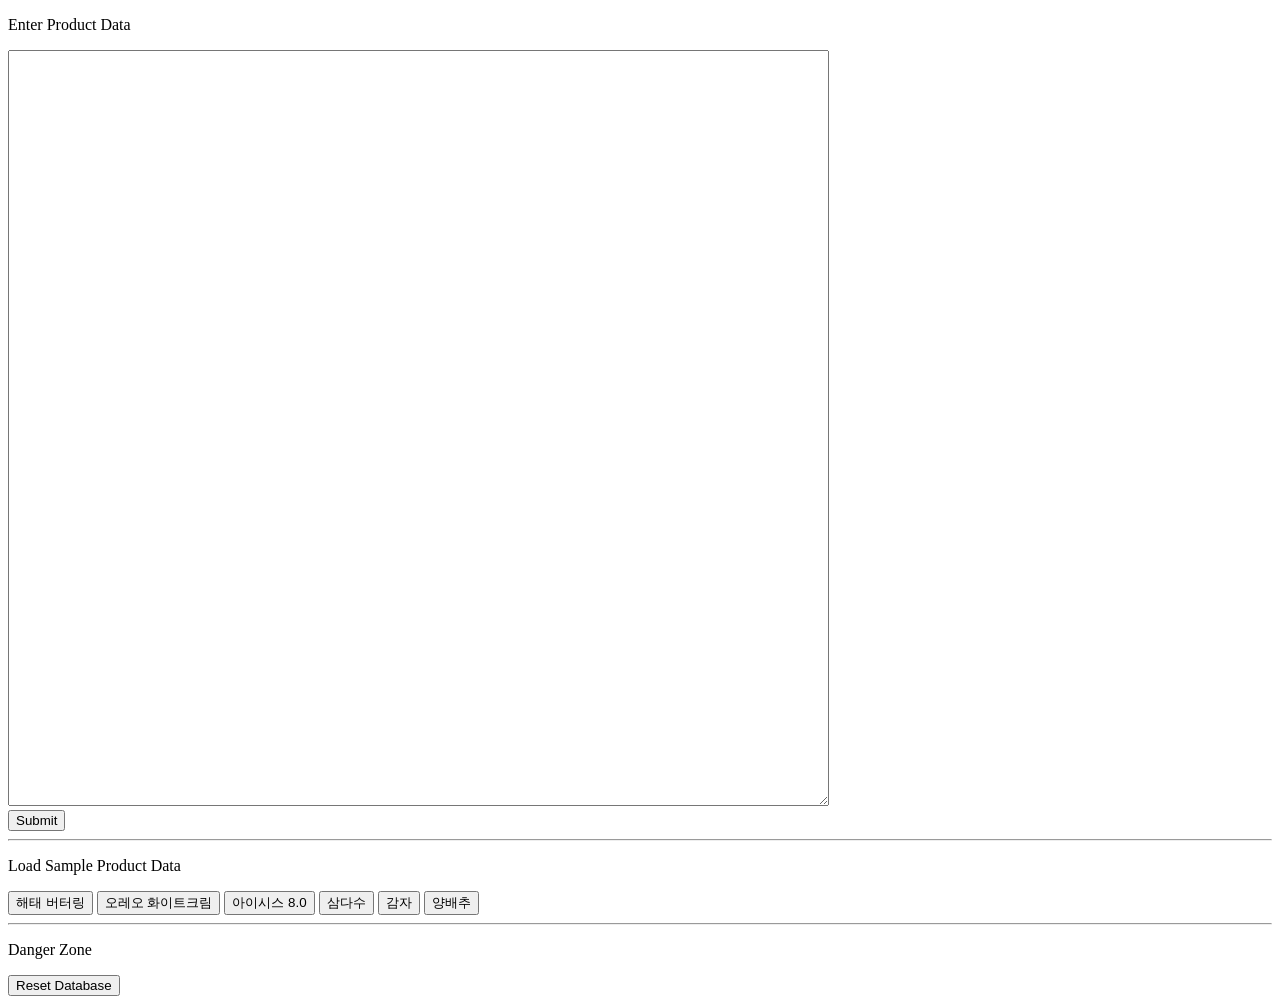
<file: src/main/resources/templates/index.html>
<!DOCTYPE html>
<!--
  ~ Copyright 2017 Open Language for Internet of Things (Oliot)
  ~
  ~ Licensed under the Apache License, Version 2.0 (the "License");
  ~ you may not use this file except in compliance with the License.
  ~ You may obtain a copy of the License at
  ~
  ~     http://www.apache.org/licenses/LICENSE-2.0
  ~
  ~ Unless required by applicable law or agreed to in writing, software
  ~ distributed under the License is distributed on an "AS IS" BASIS,
  ~ WITHOUT WARRANTIES OR CONDITIONS OF ANY KIND, either express or implied.
  ~ See the License for the specific language governing permissions and
  ~ limitations under the License.
  -->

<html xmlns:th="http://www.thymeleaf.org"
      xmlns:layout="http://www.ultraq.net.nz/thymeleaf/layout"
      lang="en"
      layout:decorator="default">
<head>
    <link rel="stylesheet" type="text/css"
          th:href="@{/css/codemirror.css}"/>
    <script type="text/javascript"
            th:src="@{/js/codemirror.js}"></script>
</head>
<body>
<th:block layout:fragment="content">
    <div class="starter-template">
        <form action="/insert" method="post">
            <p class="lead">Enter Product Data</p>
            <textarea rows="50" cols="100" id="editor" name="editor"></textarea>
            <br/>
            <button type="submit" class="btn btn-primary">Submit</button>
        </form>
        <hr/>
        <p class="lead">Load Sample Product Data</p>
        <button class="btn btn-default" id="08801019310614">해태 버터링</button>
        <button class="btn btn-default" id="08801037088168">오레오 화이트크림</button>
        <button class="btn btn-default" id="08801056059842">아이시스 8.0</button>
        <button class="btn btn-default" id="08808244201014">삼다수</button>
        <button class="btn btn-default" id="02399610000004">감자</button>
        <button class="btn btn-default" id="00430000007905">양배추</button>
        <hr/>
        <p class="lead">Danger Zone</p>
        <form action="/reset" method="post">
            <button type="submit" class="btn btn-danger">Reset Database</button>
        </form>
    </div>
</th:block>
<th:block layout:fragment="scripts">
    <script type="text/javascript"
            th:src="@{/js/xml.js}"></script>
    <script type="text/javascript">
        var editor = CodeMirror.fromTextArea(document.getElementById("editor"), {
            mode: "application/xml",
            lineNumbers: true
        });

        $('#08801019310614').click(function (event){
            event.preventDefault();
            $.ajax({
                url: 'https://raw.githubusercontent.com/oliot-tsd/tsd-heroku/master/src/test/resources/xmls/ProductData/ProductData_08801019310614.xml'
                ,success: function(response) {
                    editor.getDoc().setValue(response);
                }
                ,error: function() {
                    editor.getDoc().setValue("Unable to Load XML");
                }
            });
            return false;
        });

        $('#08801037088168').click(function (event){
            event.preventDefault();
            $.ajax({
                url: 'https://raw.githubusercontent.com/oliot-tsd/tsd-heroku/master/src/test/resources/xmls/ProductData/ProductData_08801037088168.xml'
                ,success: function(response) {
                    editor.getDoc().setValue(response);
                }
                ,error: function() {
                    editor.getDoc().setValue("Unable to Load XML");
                }
            });
            return false;
        });

        $('#08801056059842').click(function (event){
            event.preventDefault();
            $.ajax({
                url: 'https://raw.githubusercontent.com/oliot-tsd/tsd-heroku/master/src/test/resources/xmls/ProductData/ProductData_08801056059842.xml'
                ,success: function(response) {
                    editor.getDoc().setValue(response);
                }
                ,error: function() {
                    editor.getDoc().setValue("Unable to Load XML");
                }
            });
            return false;
        });

        $('#08808244201014').click(function (event){
            event.preventDefault();
            $.ajax({
                url: 'https://raw.githubusercontent.com/oliot-tsd/tsd-heroku/master/src/test/resources/xmls/ProductData/ProductData_08808244201014.xml'
                ,success: function(response) {
                    editor.getDoc().setValue(response);
                }
                ,error: function() {
                    editor.getDoc().setValue("Unable to Load XML");
                }
            });
            return false;
        });

        $('#02399610000004').click(function (event){
            event.preventDefault();
            $.ajax({
                url: 'https://raw.githubusercontent.com/oliot-tsd/tsd-heroku/master/src/test/resources/xmls/ProductData/ProductData_02399610000004.xml'
                ,success: function(response) {
                    editor.getDoc().setValue(response);
                }
                ,error: function() {
                    editor.getDoc().setValue("Unable to Load XML");
                }
            });
            return false;
        });

        $('#00430000007905').click(function (event){
            event.preventDefault();
            $.ajax({
                url: 'https://raw.githubusercontent.com/oliot-tsd/tsd-heroku/master/src/test/resources/xmls/ProductData/ProductData_00430000007905.xml'
                ,success: function(response) {
                    editor.getDoc().setValue(response);
                }
                ,error: function() {
                    editor.getDoc().setValue("Unable to Load XML");
                }
            });
            return false;
        });
    </script>
</th:block>
</body>
</html>
</file>
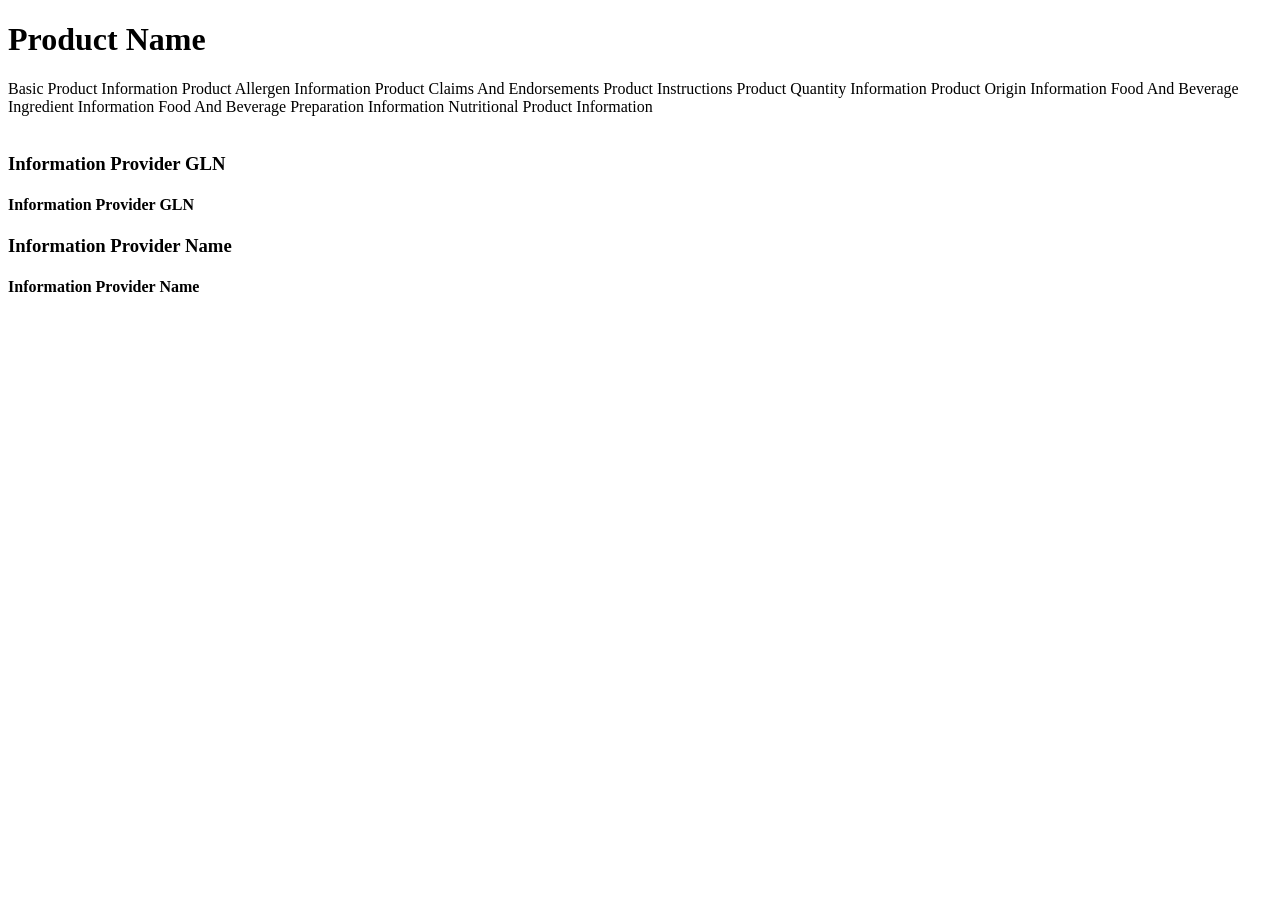
<file: src/main/resources/templates/consumer/index.html>
<!DOCTYPE html>
<!--
  ~ Copyright 2017 Open Language for Internet of Things (Oliot)
  ~
  ~ Licensed under the Apache License, Version 2.0 (the "License");
  ~ you may not use this file except in compliance with the License.
  ~ You may obtain a copy of the License at
  ~
  ~     http://www.apache.org/licenses/LICENSE-2.0
  ~
  ~ Unless required by applicable law or agreed to in writing, software
  ~ distributed under the License is distributed on an "AS IS" BASIS,
  ~ WITHOUT WARRANTIES OR CONDITIONS OF ANY KIND, either express or implied.
  ~ See the License for the specific language governing permissions and
  ~ limitations under the License.
  -->

<html xmlns:th="http://www.thymeleaf.org"
      xmlns:layout="http://www.ultraq.net.nz/thymeleaf/layout"
      lang="en"
      layout:decorator="default">
<head>
    <title>Product Details</title>
    <script type="text/javascript"
            th:src="@{/js/cloudinary-core-shrinkwrap.js}"></script>
</head>
<body>
<th:block layout:fragment="content">
    <div class="row">
        <div class="col-lg-3">
            <a th:attrappend="href='/product/' + ${productData.gtin}">
                <h1 class="my-4" th:text="${productName}">Product Name</h1>
            </a>
            <div class="list-group" id="modules">
                <a th:attrappend="href='/product/' + ${productData.gtin} + '/BasicProductInformation'" class="list-group-item">Basic Product Information</a>
                <a th:attrappend="href='/product/' + ${productData.gtin} + '/ProductAllergenInformation'" class="list-group-item">Product Allergen Information</a>
                <a th:attrappend="href='/product/' + ${productData.gtin} + '/ProductClaimsAndEndorsements'" class="list-group-item">Product Claims And Endorsements</a>
                <a th:attrappend="href='/product/' + ${productData.gtin} + '/ProductInstructions'" class="list-group-item">Product Instructions</a>
                <a th:attrappend="href='/product/' + ${productData.gtin} + '/ProductQuantityInformation'" class="list-group-item">Product Quantity Information</a>
                <a th:attrappend="href='/product/' + ${productData.gtin} + '/ProductOriginInformation'" class="list-group-item">Product Origin Information</a>
                <a th:attrappend="href='/product/' + ${productData.gtin} + '/FoodAndBeverageIngredientInformation'" class="list-group-item">Food And Beverage Ingredient Information</a>
                <a th:attrappend="href='/product/' + ${productData.gtin} + '/FoodAndBeveragePreparationInformation'" class="list-group-item">Food And Beverage Preparation Information</a>
                <a th:attrappend="href='/product/' + ${productData.gtin} + '/NutritionalProductInformation'" class="list-group-item">Nutritional Product Information</a>
            </div>
        </div>
        <!-- /.col-lg-3 -->

        <div class="col-lg-9">
            <div class="card mt-4" id="contents">
                <img class="card-img-top img-fluid cld-responsive"
                     th:attrappend="data-src='https://res.cloudinary.com/'+ ${cloudinaryName} + '/image/upload/w_auto/' + ${productData.gtin} + '/1.jpg'"/>
                <div class="card-body">
                    <h3 class="card-title">Information Provider GLN</h3>
                    <h4 th:text="${productData.informationProviderGLN}">Information Provider GLN</h4>
                    <h3 class="card-title">Information Provider Name</h3>
                    <h4 th:text="${productData.informationProviderName}">Information Provider Name</h4>
                </div>
            </div>
            <!-- /.card -->
        </div>

        <!-- /.col-lg-9 -->
    </div>
</th:block>
<th:block layout:fragment="scripts">
    <script type="text/javascript" th:inline="javascript">
        var cl = cloudinary.Cloudinary.new({
            cloud_name: /*[[${cloudinaryName}]]*/
        });
        cl.responsive();
    </script>

    <script type="text/javascript">
        $('#modules').find('a').click(function (event){
            event.preventDefault();
            $.ajax({
                url: $(this).attr('href'),
                dataType: 'json'
                ,success: function(response) {
                    $('#contents').empty().append("<pre></pre>");
                    $('pre').text(JSON.stringify(response, null, 2));
                }
                ,error: function () {
                    $('#contents').empty().append("<pre></pre>");
                    $('pre').text('NO DATA');
                }
            });
            return false;
        });
    </script>
</th:block>
</body>
</html>
</file>
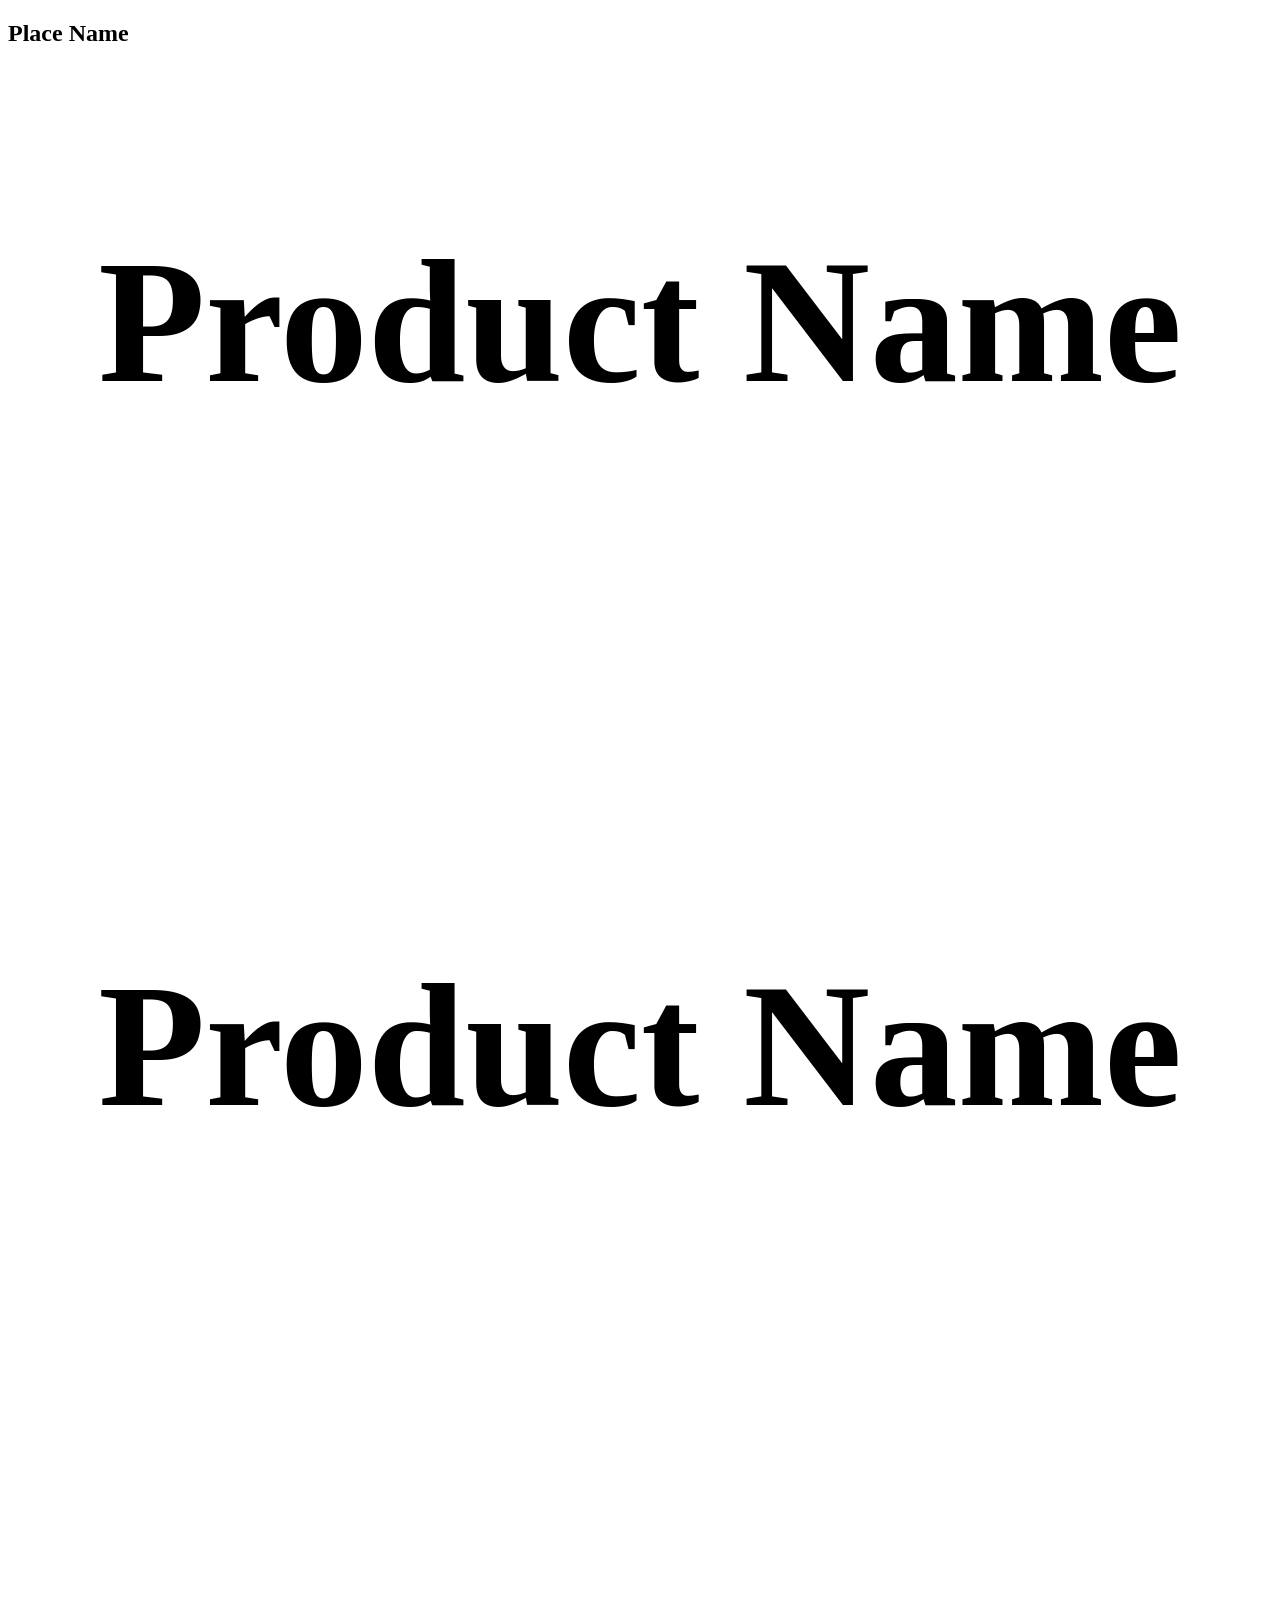
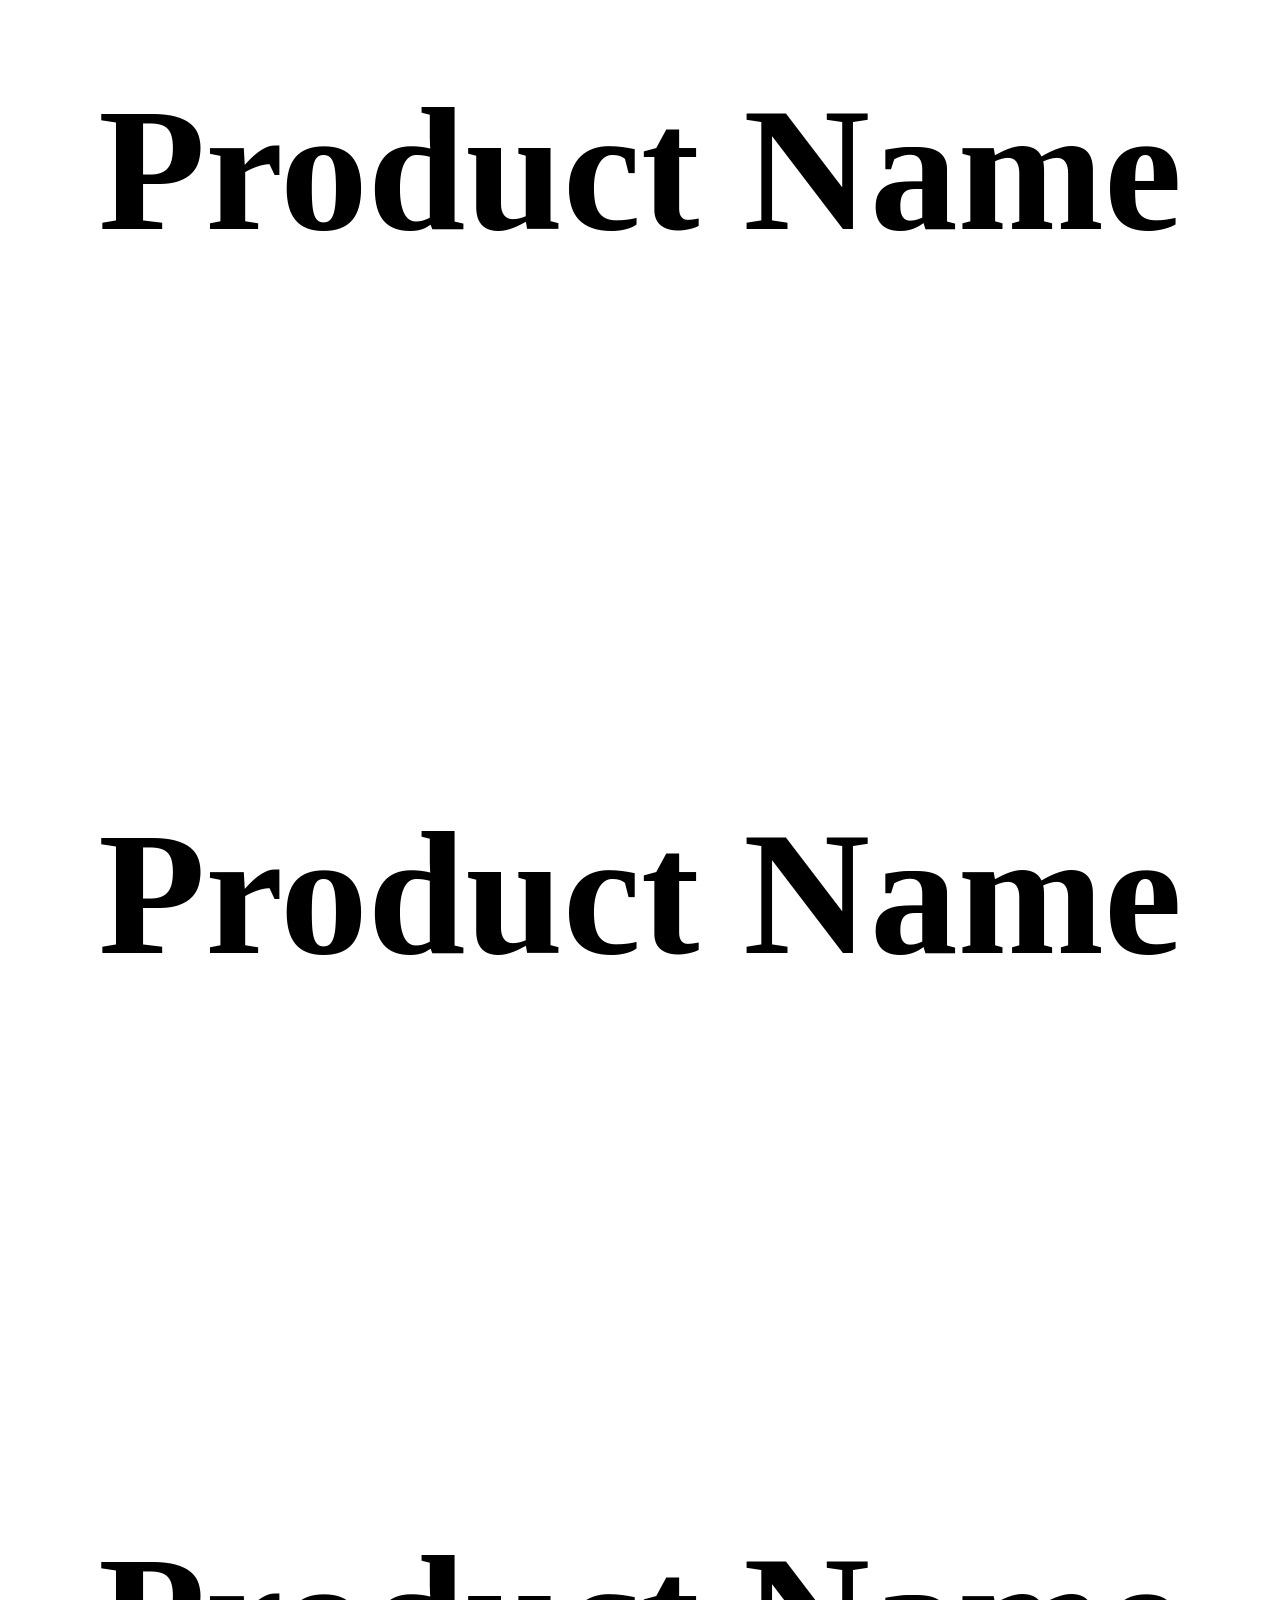
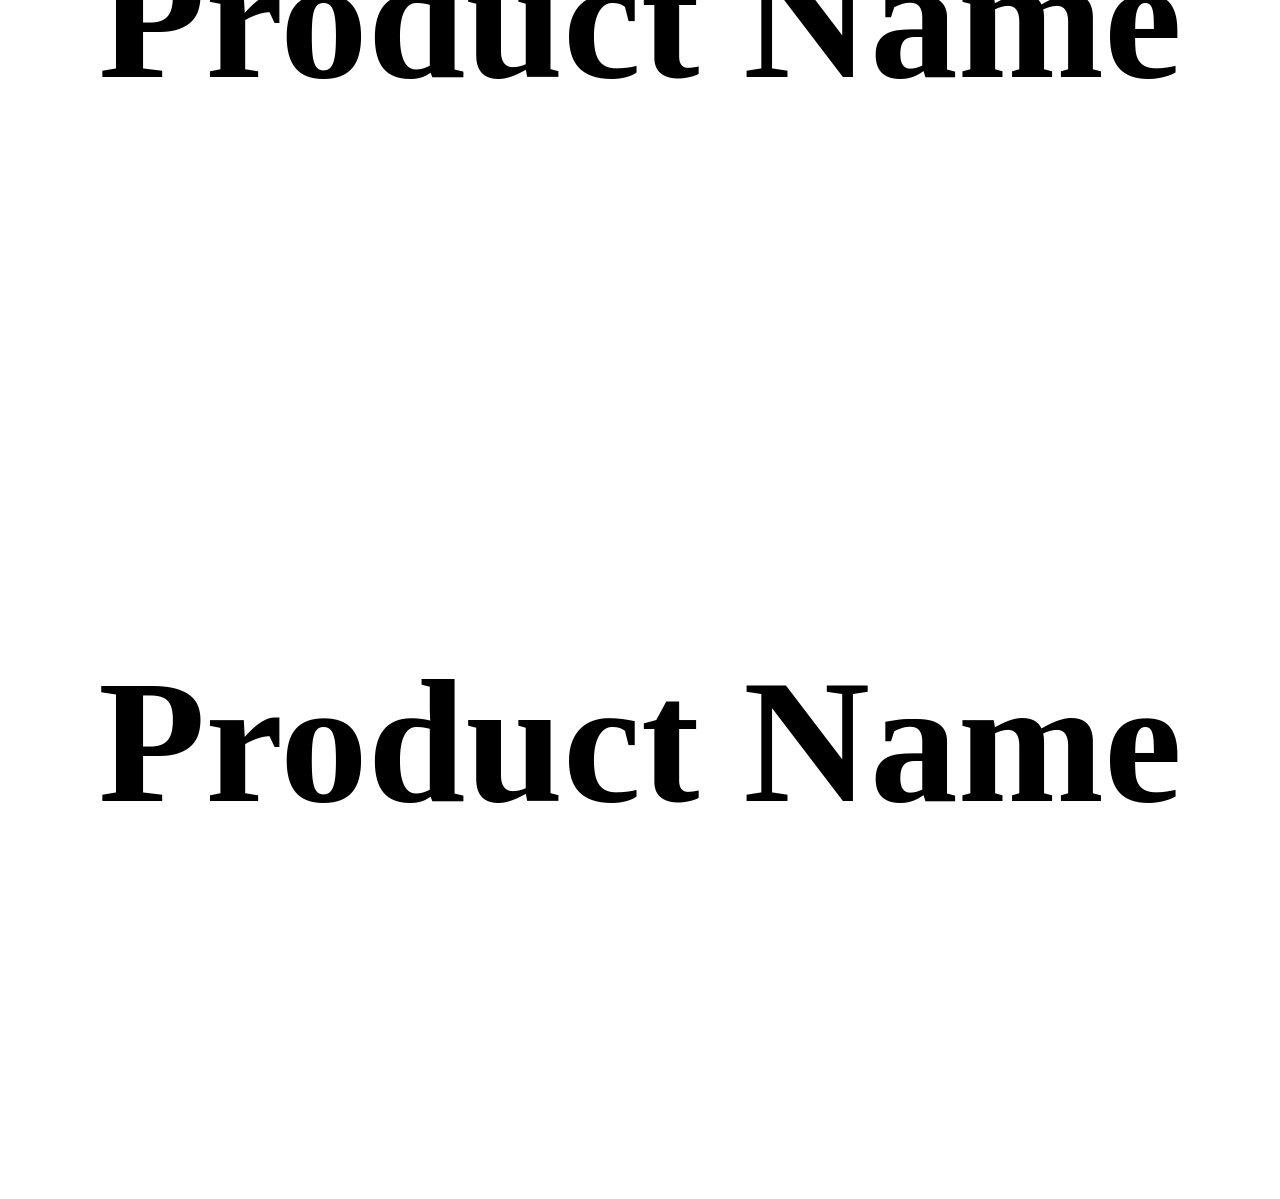
<file: src/main/resources/templates/place/index.html>
<!DOCTYPE html>
<!--
  ~ Copyright 2017 Open Language for Internet of Things (Oliot)
  ~
  ~ Licensed under the Apache License, Version 2.0 (the "License");
  ~ you may not use this file except in compliance with the License.
  ~ You may obtain a copy of the License at
  ~
  ~     http://www.apache.org/licenses/LICENSE-2.0
  ~
  ~ Unless required by applicable law or agreed to in writing, software
  ~ distributed under the License is distributed on an "AS IS" BASIS,
  ~ WITHOUT WARRANTIES OR CONDITIONS OF ANY KIND, either express or implied.
  ~ See the License for the specific language governing permissions and
  ~ limitations under the License.
  -->

<html xmlns:th="http://www.thymeleaf.org"
      xmlns:layout="http://www.ultraq.net.nz/thymeleaf/layout"
      lang="en"
      layout:decorator="default">
<head>
    <title>Location Digest</title>
</head>
<body>
<th:block layout:fragment="content">
    <div class="row">
        <h2 th:text="${productData.informationProviderName}">Place Name</h2>
    </div>
    <div class="row">
        <div class="col-xs-6" align="center" style="font-size:150px">
            <h3 th:text="${productName_0}">Product Name</h3>
            <img th:attr="src=${imageLink_0}" class="img-responsive" />
        </div>
        <div class="col-xs-6" align="center" style="font-size:150px">
            <h3 th:text="${productName_1}">Product Name</h3>
            <img th:attr="src=${imageLink_1}" class="img-responsive" />
        </div>
    </div>
    <div class="row">
        <div class="col-xs-6" align="center" style="font-size:150px">
            <h3 th:text="${productName_2}">Product Name</h3>
            <img th:attr="src=${imageLink_2}" class="img-responsive" />
        </div>
        <div class="col-xs-6" align="center" style="font-size:150px">
            <h3 th:text="${productName_5}">Product Name</h3>
            <img th:attr="src=${imageLink_5}" class="img-responsive" />
        </div>
    </div>
    <div class="row">
        <div class="col-xs-6" align="center" style="font-size:150px">
            <h3 th:text="${productName_3}">Product Name</h3>
            <img th:attr="src=${imageLink_3}" class="img-responsive" />
        </div>
        <div class="col-xs-6" align="center" style="font-size:150px">
            <h3 th:text="${productName_4}">Product Name</h3>
            <img th:attr="src=${imageLink_4}" class="img-responsive" />
        </div>
    </div>
</th:block>
</body>
</html>
</file>
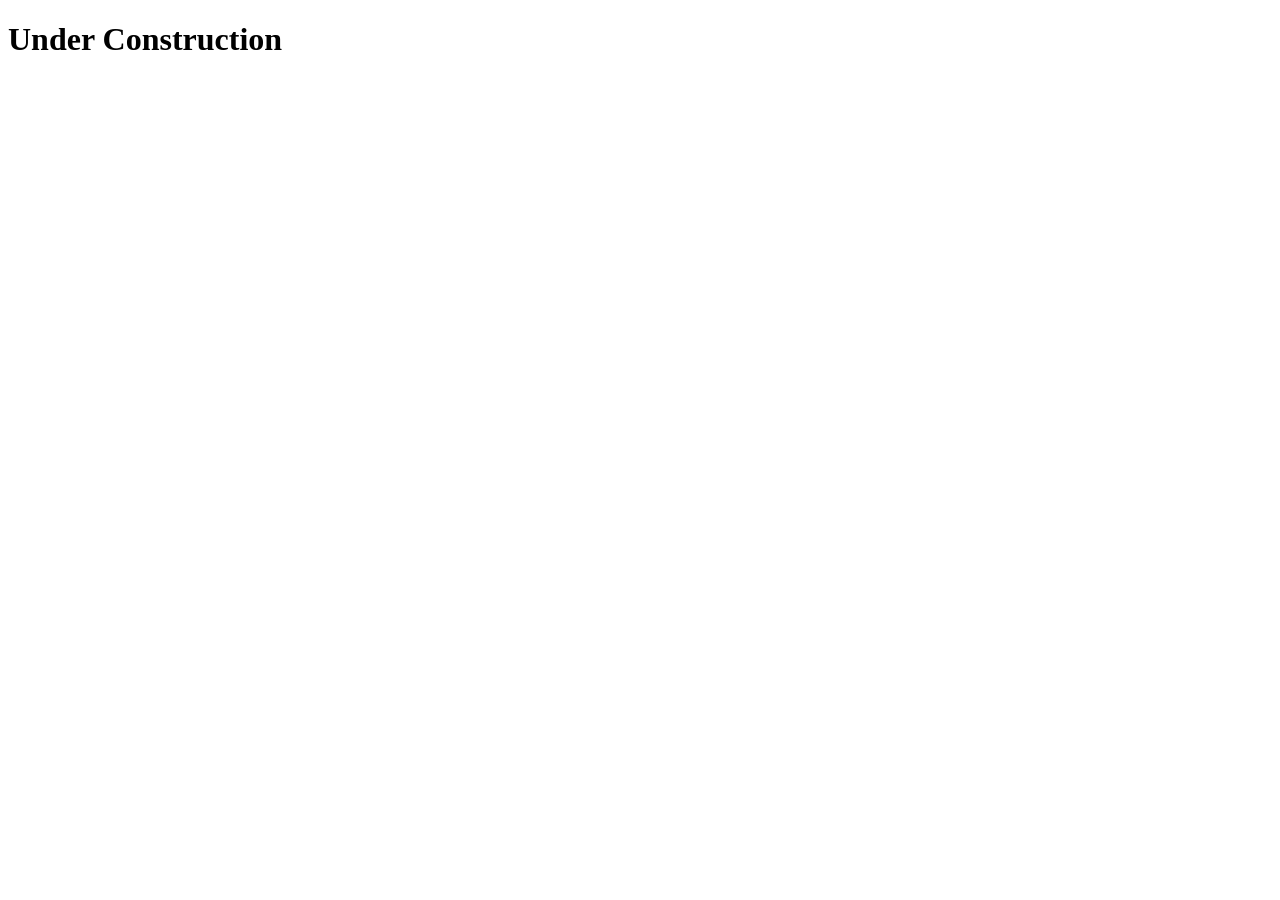
<file: src/main/resources/templates/apis.html>
<!DOCTYPE html>
<!--
  ~ Copyright 2017 Open Language for Internet of Things (Oliot)
  ~
  ~ Licensed under the Apache License, Version 2.0 (the "License");
  ~ you may not use this file except in compliance with the License.
  ~ You may obtain a copy of the License at
  ~
  ~     http://www.apache.org/licenses/LICENSE-2.0
  ~
  ~ Unless required by applicable law or agreed to in writing, software
  ~ distributed under the License is distributed on an "AS IS" BASIS,
  ~ WITHOUT WARRANTIES OR CONDITIONS OF ANY KIND, either express or implied.
  ~ See the License for the specific language governing permissions and
  ~ limitations under the License.
  -->

<html xmlns:th="http://www.thymeleaf.org"
      xmlns:layout="http://www.ultraq.net.nz/thymeleaf/layout"
      lang="en"
      layout:decorator="default">
<head>
</head>
<body>
<th:block layout:fragment="content">
    <h1>Under Construction</h1>
</th:block>
</body>
</html>
</file>
